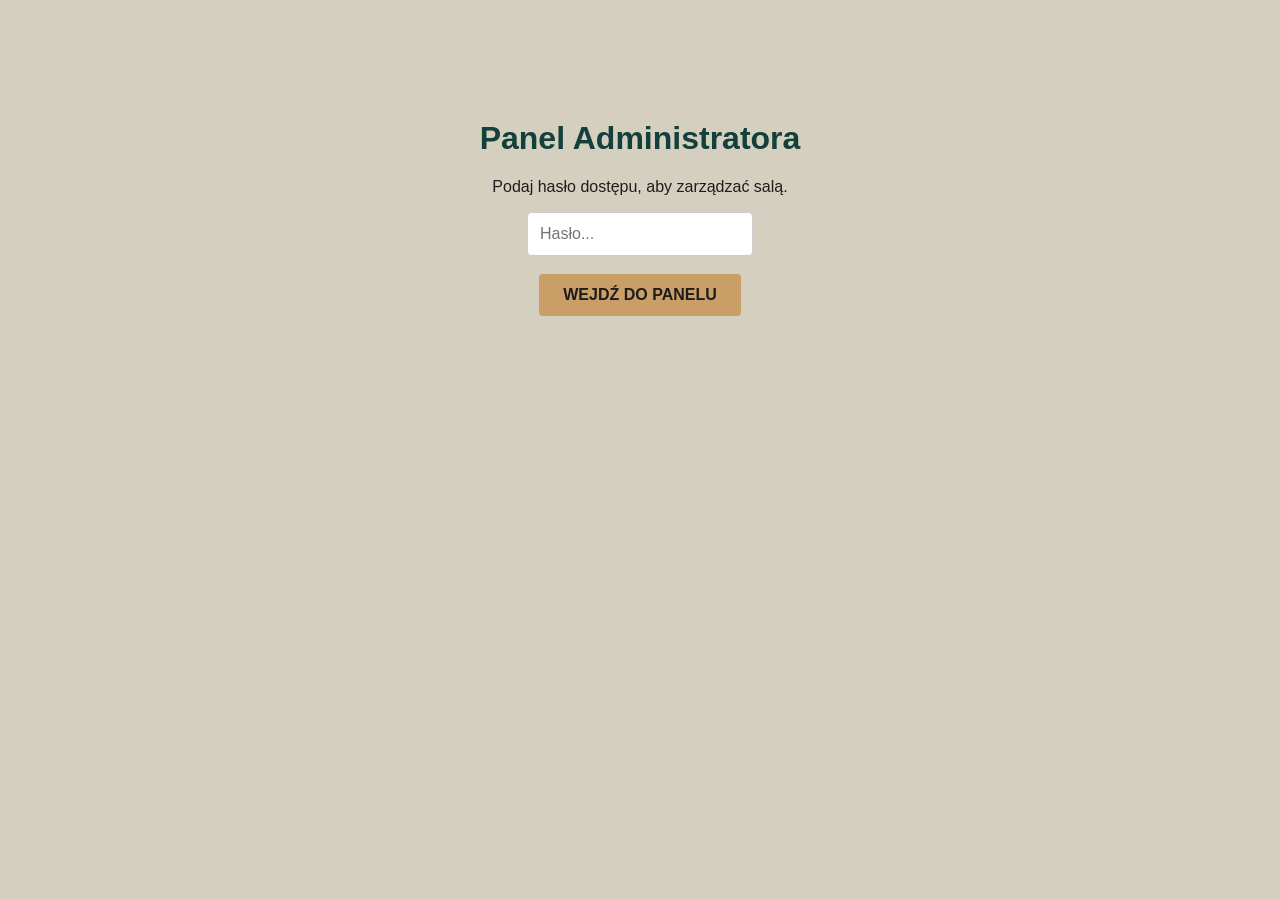
<file: wwwroot/admin.html>
<!DOCTYPE html>
<html lang="pl">
<head>
    <meta charset="UTF-8">
    <meta name="viewport" content="width=device-width, initial-scale=1.0">
    <title>PANEL ADMINA - TicketBooth</title>
    <link rel="stylesheet" href="style.css?v=6">
</head>
<body>
    
    <!-- NOWE: Ekran logowania -->
    <div id="ekran-logowania" style="text-align: center; margin-top: 100px;">
        <h1 style="color: var(--sygnal-green);">Panel Administratora</h1>
        <p>Podaj hasło dostępu, aby zarządzać salą.</p>
        <input type="password" id="admin-haslo-input" placeholder="Hasło..." style="padding: 12px; font-size: 16px; border-radius: 4px; border: 1px solid #ccc;">
        <br><br>
        <button class="kup" onclick="zaloguj()">Wejdź do panelu</button>
    </div>

    <!-- Ukryty panel główny -->
    <div id="panel-admina" style="display: none;">
        <h1>Zarządzanie Salą</h1>
        <p>Zaznacz miejsca do <b>zablokowania</b> (na pomarańczowo) lub <b>zwolnienia</b> (na niebiesko).</p>
        
        <div class="map-wrapper">
            <div class="map-container">
                <div class="stage">SCENA (TRYB ADMINA)</div>
                <div id="seat-map"></div>
            </div>
        </div>

        <div id="koszyk-panel">
            <h2>Oczekujące zmiany</h2>
            <div id="admin-lista" style="font-weight: bold; margin-bottom: 20px; line-height: 1.6;">
                Brak zaznaczonych miejsc.
            </div>
            <button id="btn-wykonaj" class="kup" disabled onclick="wykonajZmiany()">Zatwierdź zmiany</button>
        </div>

        <div class="admin-tabela-sekcja">
            <h2>Lista rezerwacji i dane klientów</h2>
            <table class="admin-tabela">
                <thead>
                    <tr><th>Zamówienie</th><th>Klient</th><th>Miejsca</th><th>Status</th><th>Akcje</th></tr>
                </thead>
                <tbody id="tabela-rezerwacji-body"></tbody>
            </table>
        </div>
    </div>

    <script src="admin.js"></script>
</body>
</html>
</file>
<file: wwwroot/style.css>
/* Definicja kolorów Orkiestry Sygnał */
:root {
    --sygnal-dark: #1D1D1B;
    --sygnal-gold: #CA9E67;
    --sygnal-green: #13403A;
}

body { 
    font-family: Arial, sans-serif; 
    text-align: center; 
    background-color: #d4cfbf; 
    color: var(--sygnal-dark);
    margin: 0;
    padding: 20px 10px 50px 10px;
}

h1, h2 {
    color: var(--sygnal-green);
}

/* --- RESPONSYWNY KONTENER SALI --- */
.map-wrapper {
    width: 100%;
    overflow-x: auto; 
    padding: 10px 0 30px 0;
}

.map-container {
    min-width: 1250px; /* Wymusza szerokość sali, żeby krzesła się nie ściskały */
    margin: 0 auto;
}
/* --------------------------------- */

.stage {
    width: 800px;
    height: 60px;
    background-color: var(--sygnal-dark);
    color: var(--sygnal-gold);
    margin: 0 auto 40px auto;
    display: flex;
    align-items: center;
    justify-content: center;
    font-size: 24px;
    font-weight: bold;
    border-radius: 8px 8px 0 0;
    letter-spacing: 5px;
    box-shadow: 0 4px 10px rgba(29, 29, 27, 0.3);
}

#seat-map {
    display: grid;
    grid-template-columns: repeat(15, 35px) 50px repeat(15, 35px); 
    grid-template-rows: repeat(6, 35px) 50px repeat(11, 35px);
    gap: 6px;
    justify-content: center;
}

.seat {
    width: 35px;
    height: 35px;
    border-radius: 4px;
    display: flex;
    align-items: center;
    justify-content: center;
    font-size: 11px;
    font-weight: bold;
    color: white;
    cursor: pointer;
    transition: all 0.2s ease;
}

.seat:hover { 
    transform: scale(1.1); 
    box-shadow: 0 2px 5px rgba(0,0,0,0.2); 
}

/* Kolory stanów z użyciem barw Orkiestry */
.wolne { 
    background-color: var(--sygnal-green); 
} 
.wybrane { 
    background-color: var(--sygnal-gold); 
    color: var(--sygnal-dark); /* Ciemny tekst na złotym by był czytelny */
    box-shadow: 0 0 8px var(--sygnal-gold);
} 
.zajete { 
    background-color: #e0e0e0; 
    color: #999;
    cursor: not-allowed; 
}
.zajete:hover { transform: none; box-shadow: none; }

/* Koszyk i przycisk */
#koszyk-panel {
    padding: 20px;
    background: white;
    border-radius: 8px;
    box-shadow: 0 4px 15px rgba(29, 29, 27, 0.1);
    max-width: 600px;
    margin: 0 auto;
    border-top: 4px solid var(--sygnal-gold); /* Złoty akcent na górze koszyka */
}

#koszyk-lista { font-weight: bold; margin-bottom: 20px; min-height: 20px; line-height: 1.5; }

button.kup { 
    background-color: var(--sygnal-gold); 
    color: var(--sygnal-dark); 
    border: none; 
    padding: 12px 24px; 
    font-size: 16px; 
    cursor: pointer; 
    border-radius: 4px; 
    font-weight: bold;
    text-transform: uppercase;
    transition: background-color 0.2s;
}

button.kup:hover:not(:disabled) {
    background-color: #b58a54; /* Nieco ciemniejszy złoty po najechaniu */
}

button.kup:disabled { 
    background-color: #ccc; 
    color: #888;
    cursor: not-allowed; 
}

/* Poprawki na mniejsze ekrany (telefony) */
@media (max-width: 768px) {
    h1 { font-size: 22px; }
    p { font-size: 14px; }
    #koszyk-panel { margin: 10px; padding: 15px; }
}

/* --- STYLE PANELU ADMINISTRATORA --- */
.admin-zajete { background-color: #d32f2f; color: white; cursor: pointer; }
.admin-do-zablokowania { background-color: #FF9800; color: white; box-shadow: 0 0 8px #FF9800; cursor: pointer; }
.admin-do-zwolnienia { background-color: #2196F3; color: white; box-shadow: 0 0 8px #2196F3; cursor: pointer; }

/* --- FORMULARZ KLIENTA --- */
.modal {
    display: none; /* Domyślnie ukryte */
    position: fixed; 
    z-index: 1000; 
    left: 0; top: 0; width: 100%; height: 100%; 
    background-color: rgba(29, 29, 27, 0.8); /* Tło w ciemnym kolorze Sygnału */
}

.modal-content {
    background-color: #fff;
    margin: 10% auto; 
    padding: 30px;
    border-radius: 8px;
    width: 90%;
    max-width: 400px;
    box-shadow: 0 5px 15px rgba(0,0,0,0.5);
    text-align: center;
    position: relative;
    border-top: 5px solid var(--sygnal-gold);
}

.zamknij {
    color: #999;
    position: absolute;
    top: 10px;
    right: 15px;
    font-size: 28px;
    font-weight: bold;
    cursor: pointer;
}
.zamknij:hover { color: var(--sygnal-dark); }

.modal input {
    width: 90%;
    padding: 12px;
    margin: 10px 0 20px 0;
    border: 1px solid #ccc;
    border-radius: 4px;
    font-size: 16px;
    box-sizing: border-box;
}

/* --- TABELA REZERWACJI (ADMIN) --- */
.admin-tabela-sekcja {
    margin: 40px auto;
    max-width: 900px;
    background: white;
    padding: 20px;
    border-radius: 8px;
    box-shadow: 0 4px 15px rgba(29, 29, 27, 0.1);
    border-top: 4px solid var(--sygnal-green);
    overflow-x: auto; /* Przewijanie na telefonie */
}

.admin-tabela {
    width: 100%;
    border-collapse: collapse;
    margin-top: 15px;
}

.admin-tabela th, .admin-tabela td {
    border: 1px solid #ddd;
    padding: 12px;
    text-align: left;
}

.admin-tabela th {
    background-color: var(--sygnal-green);
    color: white;
}

.admin-tabela tr:nth-child(even) { 
    background-color: #f4f4f9; 
}

.admin-tabela tr:hover {
    background-color: #e8e8e8;
}

/* --- IDEALNE SKALOWANIE CAŁEJ SALI NA TELEFONIE (WYŚRODKOWANE) --- */
@media (max-width: 768px) {
    body {
        padding: 5px;
        overflow-x: hidden;
    }

    .map-wrapper {
        width: 100%;
        overflow-x: hidden;
        display: flex;
        flex-direction: column;
        align-items: center; /* Zmusza zawartość do bycia dokładnie na środku */
        padding: 0;
        margin: 0;
    }

    .map-container {
        width: 1250px; 
        /* Centrujemy absolutnie i odsuwamy o połowę szerokości, żeby była na środku ekranu */
        margin-left: 50%;
        transform: translateX(-50%) scale(0.30);
        transform-origin: top center;
        margin-bottom: -480px; 
    }

    #koszyk-panel {
        max-width: 95%;
        margin: 20px auto 0 auto;
        padding: 15px;
    }
}
</file>
